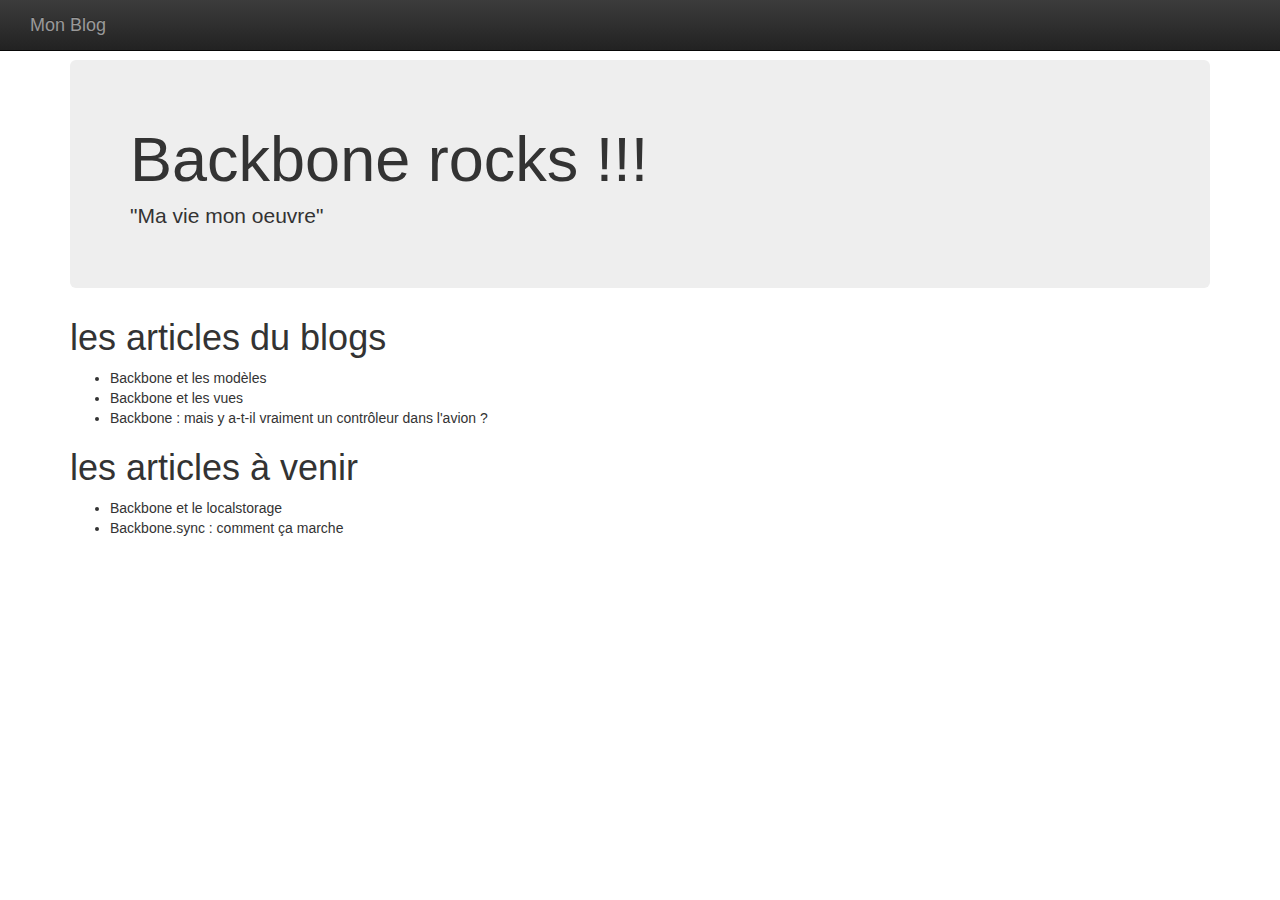
<file: Project-Backbone/others/backbone_01.html>
<!DOCTYPE html>
<html>
<head>
    <meta http-equiv="Content-Type" content="text/html; charset=utf-8">
    <title>Backbone</title>
    <meta name="viewport" content="width=device-width, initial-scale=1.0">

    <!-- === Styles Twitter Bootstrap -->
    <!--V 3.0.1 ...-->
    <link href="../libs/vendors/bootstrap/css/bootstrap.css" rel="stylesheet">
    <link href="../libs/vendors/bootstrap/css/bootstrap-theme.css" rel="stylesheet">

    <!-- === à insérer entre les 2 <link> === -->
    <style>
        body {
            padding-top: 60px;
            /* 60px pour mettre un peu d'espace entre la barre de titre et le contenu */
            padding-bottom: 40px;
        }
    </style>

</head>

<!-- === ici votre IHM === -->
<body>
<!--
 les classes css "navbar navbar-inverse navbar-fixed-top", "navbar-header", "container",
 "brand", "jumbotron" (anciennement hero-unit)
 viennent de la feuille de style "twitter bootstrap v3 !"
-->
<div class="navbar navbar-inverse navbar-fixed-top">
    <div class="navbar-header">
        <div class="container">
            <a class="navbar-brand">Mon Blog</a>
        </div>
    </div>
</div>

<div class="container">

    <div class="jumbotron">
        <h1>Backbone rocks !!!</h1>
        <p>
            "Ma vie mon oeuvre"
        </p>
    </div>

    <div id="articles_box">

        <h1 id="current_articles_title">les articles du blogs</h1>

        <ul id="current_articles_list">
            <li>Backbone et les modèles</li>
            <li>Backbone et les vues</li>
            <li>Backbone : mais y a-t-il vraiment un contrôleur dans l'avion ?</li>
        </ul>

        <h1 id="next_articles_title">les articles à venir</h1>

        <ul id="next_articles_list">
            <li>Backbone et le localstorage</li>
            <li>Backbone.sync : comment ça marche</li>
        </ul>

    </div>
</div>

</body>
<!-- === Références aux Frameworks === -->
<script src="../libs/vendors/jquery.js"></script><!--V 1.10.2 -->
<script src="../libs/vendors/underscore.js"></script><!--V 1.5.2 -->
<script src="../libs/vendors/backbone.js"></script><!--V 1.1.0 -->

<!-- === ici votre code applicatif === -->
<script>

    var buddies = [],
            bob = { name : "Bob Morane", age : 32 },
            sam = { name : "Sammy", age : 43 },
            tom = { name : "Tommy", age : 25 };
    buddies.push(bob, sam, tom);

    _.each(buddies, function (buddy) {
        console.log (buddy.name, buddy.age);
    });
</script>
</html>
</file>
